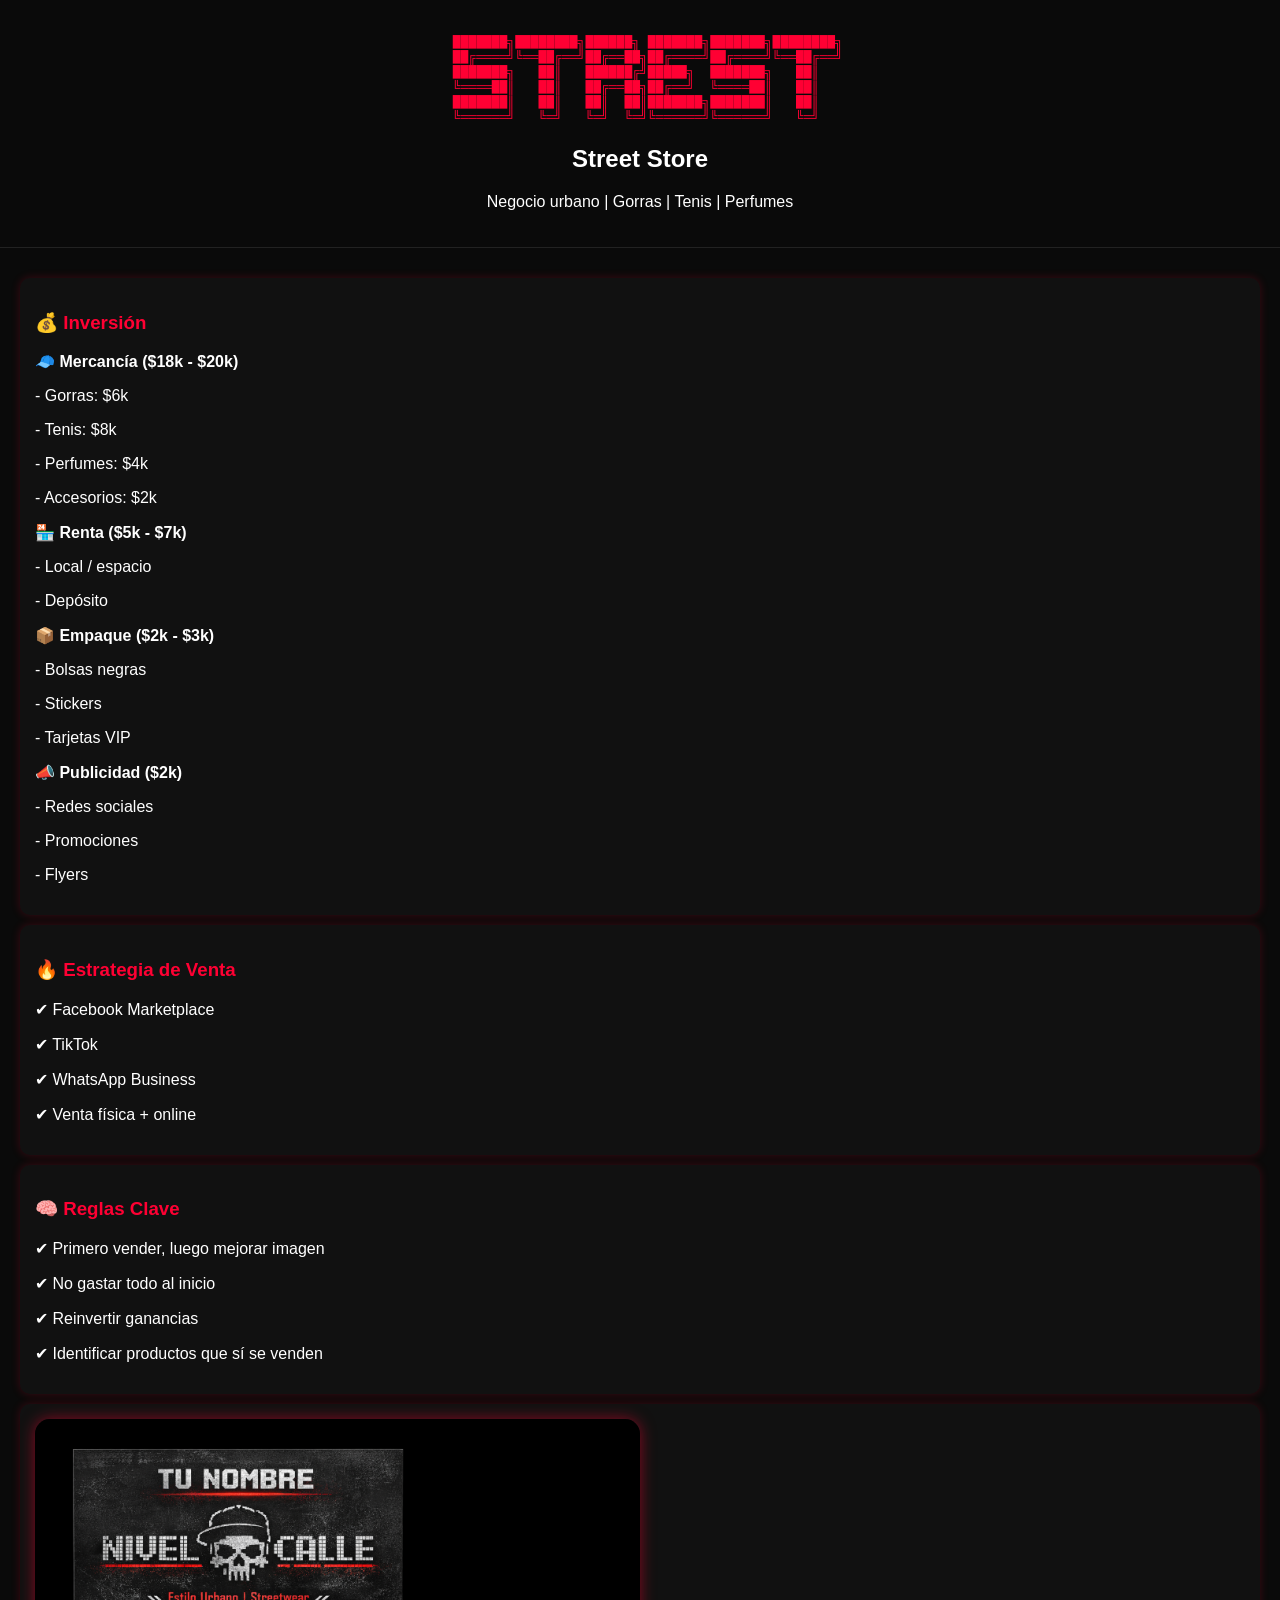
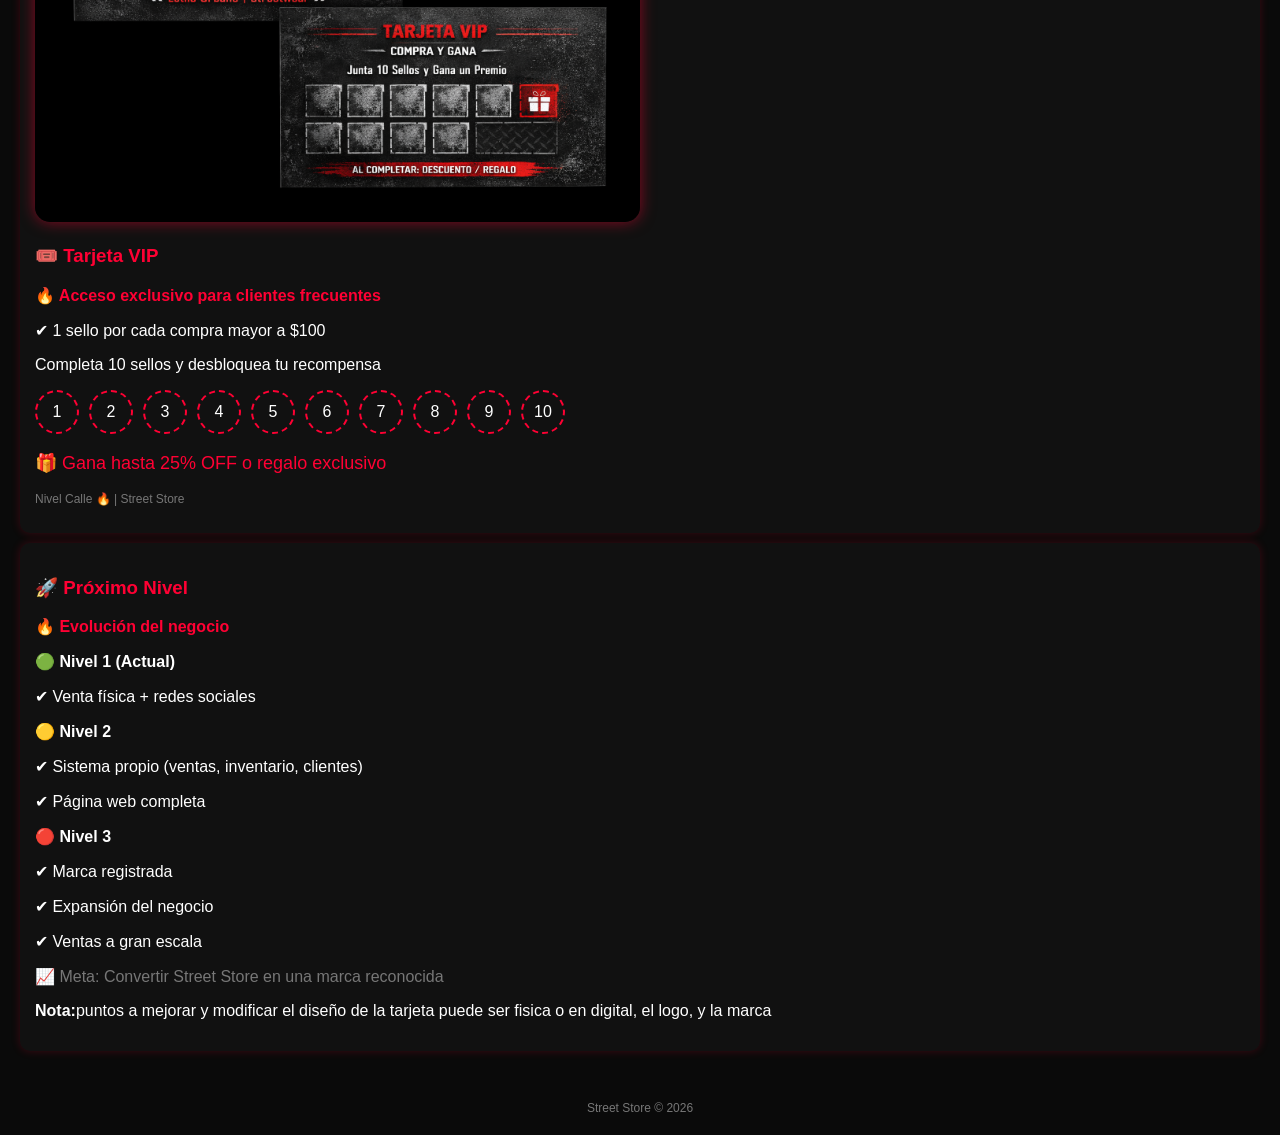
<file: index.html>
<!DOCTYPE html>
<html lang="es">
<head>
<meta charset="UTF-8">
<meta name="viewport" content="width=device-width, initial-scale=1.0">
<title>Street Store - Base</title>
<style>
body {
  margin:0;
  font-family: Arial, sans-serif;
  background: #0a0a0a;
  color: #fff;
}
header {
  text-align:center;
  padding:20px;
  border-bottom:1px solid #222;
}
.logo {
  font-family: monospace;
  color:#ff0033;
  white-space:pre;
}
.container {
  padding:20px;
}
.card {
  background:#111;
  padding:15px;
  margin:10px 0;
  border-radius:10px;
  box-shadow:0 0 10px rgba(255,0,50,0.2);
}
.section-title {
  color:#ff0033;
}
.loyalty {
  display:flex;
  gap:10px;
  flex-wrap:wrap;
}
.stamp {
  width:40px;
  height:40px;
  border:2px dashed #ff0033;
  border-radius:50%;
  display:flex;
  align-items:center;
  justify-content:center;
}
.footer {
  text-align:center;
  padding:20px;
  font-size:12px;
  color:#777;
}
img{
  height: auto;
  width: 250px;
}
</style>
</head>
<body>

<header>
<div class="logo">
  ███████╗████████╗██████╗ ███████╗███████╗████████╗
  ██╔════╝╚══██╔══╝██╔══██╗██╔════╝██╔════╝╚══██╔══╝
  ███████╗   ██║   ██████╔╝█████╗  ███████╗   ██║   
  ╚════██║   ██║   ██╔══██╗██╔══╝  ╚════██║   ██║   
  ███████║   ██║   ██║  ██║███████╗███████║   ██║   
  ╚══════╝   ╚═╝   ╚═╝  ╚═╝╚══════╝╚══════╝   ╚═╝   
</div>
<h2>Street Store</h2>
<p>Negocio urbano | Gorras | Tenis | Perfumes</p>
</header>

<div class="container">

<div class="card">
<h3 class="section-title">💰 Inversión</h3>

<p><b>🧢 Mercancía ($18k - $20k)</b></p>
<p>- Gorras: $6k</p>
<p>- Tenis: $8k</p>
<p>- Perfumes: $4k</p>
<p>- Accesorios: $2k</p>

<p><b>🏪 Renta ($5k - $7k)</b></p>
<p>- Local / espacio</p>
<p>- Depósito</p>

<p><b>📦 Empaque ($2k - $3k)</b></p>
<p>- Bolsas negras</p>
<p>- Stickers</p>
<p>- Tarjetas VIP</p>

<p><b>📣 Publicidad ($2k)</b></p>
<p>- Redes sociales</p>
<p>- Promociones</p>
<p>- Flyers</p>

</div>

<div class="card">
<h3 class="section-title">🔥 Estrategia de Venta</h3>
<p>✔ Facebook Marketplace</p>
<p>✔ TikTok</p>
<p>✔ WhatsApp Business</p>
<p>✔ Venta física + online</p>
</div>

<div class="card">
<h3 class="section-title">🧠 Reglas Clave</h3>
<p>✔ Primero vender, luego mejorar imagen</p>
<p>✔ No gastar todo al inicio</p>
<p>✔ Reinvertir ganancias</p>
<p>✔ Identificar productos que sí se venden</p>
</div>

<div class="card">

<img src="ChatGPT Image 26 mar 2026, 05_07_39 p.m..png" 
style="border-radius:15px; box-shadow:0 0 15px rgba(255,0,50,0.5); width:50%;">

<h3 class="section-title">🎟️ Tarjeta VIP</h3>

<p style="color:#ff0033; font-weight:bold;">
🔥 Acceso exclusivo para clientes frecuentes
</p>

<p>✔ 1 sello por cada compra mayor a $100</p>
<p>Completa 10 sellos y desbloquea tu recompensa</p>

<div class="loyalty">
<div class="stamp">1</div>
<div class="stamp">2</div>
<div class="stamp">3</div>
<div class="stamp">4</div>
<div class="stamp">5</div>
<div class="stamp">6</div>
<div class="stamp">7</div>
<div class="stamp">8</div>
<div class="stamp">9</div>
<div class="stamp">10</div>
</div>

<p style="font-size:18px; color:#ff0033;">
🎁 Gana hasta 25% OFF o regalo exclusivo
</p>

<p style="font-size:12px; color:#777;">
Nivel Calle 🔥 | Street Store
</p>

</div>


<div class="card">

<h3 class="section-title">🚀 Próximo Nivel</h3>

<p style="color:#ff0033; font-weight:bold;">
🔥 Evolución del negocio
</p>

<div style="margin-top:10px;">

<p><b>🟢 Nivel 1 (Actual)</b></p>
<p>✔ Venta física + redes sociales</p>

<p><b>🟡 Nivel 2</b></p>
<p>✔ Sistema propio (ventas, inventario, clientes)</p>
<p>✔ Página web completa</p>

<p><b>🔴 Nivel 3</b></p>
<p>✔ Marca registrada</p>
<p>✔ Expansión del negocio</p>
<p>✔ Ventas a gran escala</p>

</div>

<p style="margin-top:15px; color:#777;">
📈 Meta: Convertir Street Store en una marca reconocida
</p>

<p><b>Nota:</b>puntos a mejorar y modificar el diseño de la tarjeta puede ser fisica o en digital, el logo, y la marca</p>
</div>

</div>

<div class="footer">
Street Store © 2026 
</div>

</body>
</html>
</file>
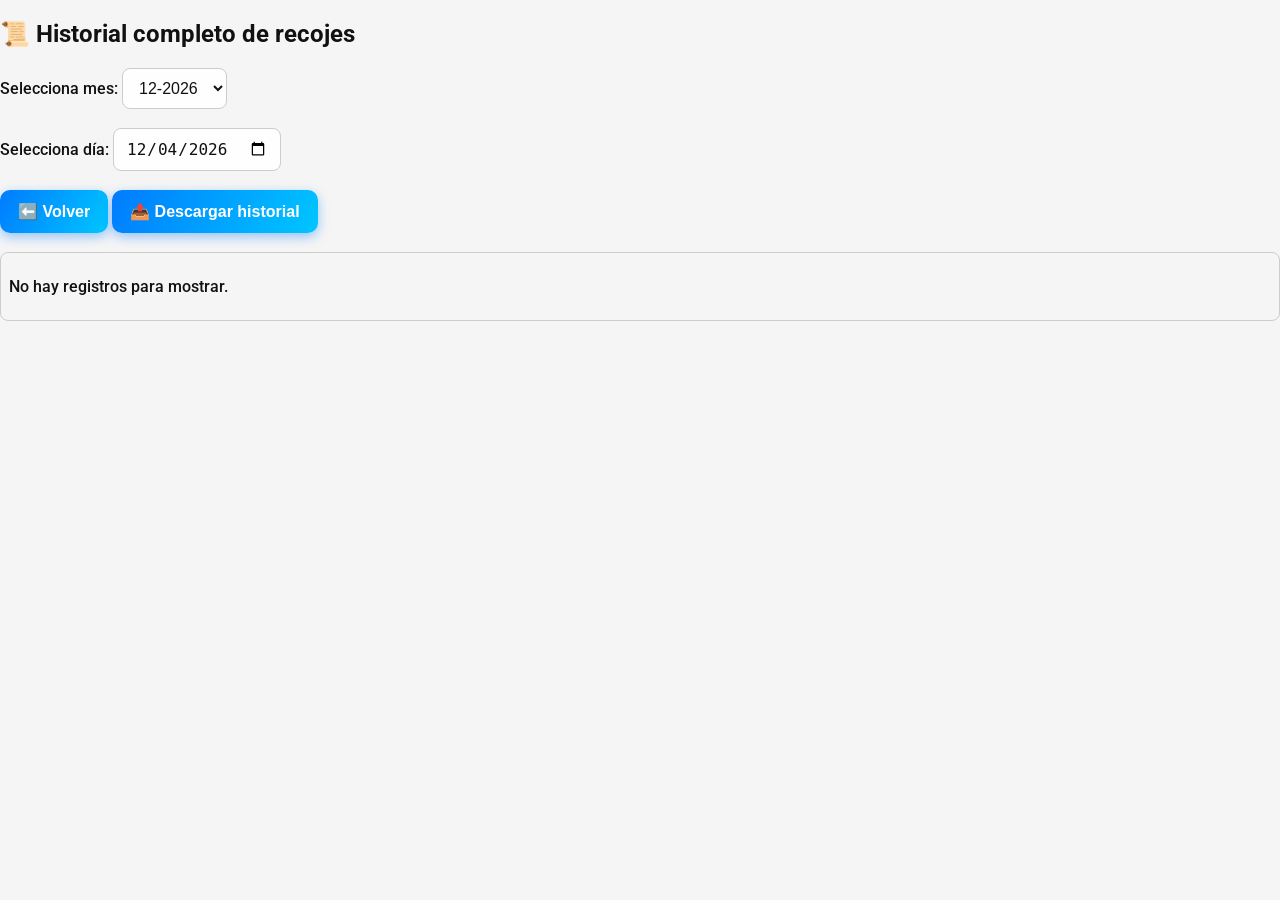
<file: historial_recojes.html>
<!DOCTYPE html>
<html lang="es">
<head>
<meta charset="UTF-8">
<meta name="viewport" content="width=device-width, initial-scale=1.0">
<title>Historial</title>
<link href="https://fonts.googleapis.com/css2?family=Roboto:wght@400;700&display=swap" rel="stylesheet">
<link rel="stylesheet" href="style.css">
<style>
/* Contenedor scrollable para móviles */
#contenedorHistorial {
  width: 100%;
  overflow-x: auto; /* permite scroll horizontal */
  -webkit-overflow-scrolling: touch; /* suaviza scroll en iOS */
  border: 1px solid #ccc;
  border-radius: 8px;
  padding: 8px;
  box-sizing: border-box;
}

/* Tabla adaptativa */
#contenedorHistorial table {
  width: 100%; /* que la tabla ocupe todo el contenedor */
  border-collapse: collapse;
  min-width: 600px; /* opcional: evita que columnas se achiquen demasiado */
}

/* Estilos generales de la tabla */
#contenedorHistorial th, #contenedorHistorial td {
  padding: 6px 12px;
  text-align: left;
  border: 1px solid #ddd;
  white-space: nowrap; /* evita que el contenido rompa la celda */
}

</style>

<h2>📜 Historial completo de recojes</h2>

<label for="mesFiltro">Selecciona mes:</label>
<select id="mesFiltro">
  <option value="todos">Todos</option>
</select><br><br>

<label for="diaFiltro">Selecciona día:</label>
<input type="date" id="diaFiltro"><br><br>

<button id="btnVolver">⬅️ Volver</button>


<button id="btnDescargarHistorial">📤 Descargar historial</button><br><br>

<div id="contenedorHistorial"><p>Cargando registros...</p></div>

<script>
    //boton de volver a la pagina anterior 
    document.querySelector("button:first-of-type").addEventListener("click", () => {
  window.location.href = "Index.html"; // o la ruta que uses
});

// ===== CONFIG =====
const CONFIG = {
  RECOGE: {
    BIN_ID: "68f0782143b1c97be96a8e31",
    API_KEY: "$2a$10$tl9rjwJzegQiXiU0QzSbm.A0IjnWDmhKKCLiFDciLB3bdhowrXdZy"
  }
};
const URL_RECOGE = `https://api.jsonbin.io/v3/b/${CONFIG.RECOGE.BIN_ID}`;

// ===== Temas =====
const temas = ["claro","oscuro","gradiente"];
let indiceTema = temas.indexOf(localStorage.getItem("tema")) >= 0 ? temas.indexOf(localStorage.getItem("tema")) : 0;
const botonTema = document.getElementById("botonTema");

function aplicarTema(tema){
    document.body.className = "";
    document.body.classList.add(tema);
    localStorage.setItem("tema", tema);
    if(botonTema){
        let emoji = tema==="claro"?"☀️":tema==="oscuro"?"🌙":"🎨";
        botonTema.textContent = `${emoji} Cambiar tema`;
    }
}
function cambiarTema(){ indiceTema=(indiceTema+1)%temas.length; aplicarTema(temas[indiceTema]); }
if(botonTema) botonTema.addEventListener("click", cambiarTema);
aplicarTema(temas[indiceTema]);

// 🔹 Fecha actual
function fechaActual() {
    const hoy = new Date();
    const yyyy = hoy.getFullYear();
    const mm = String(hoy.getMonth()+1).padStart(2,"0");
    const dd = String(hoy.getDate()).padStart(2,"0");
    return { año: yyyy, mes: mm, dia: dd, hoyStr: `${yyyy}-${mm}-${dd}` };
}

// 🔹 Inicializar filtros con fecha actual
function inicializarFiltros() {
    const { año, mes, dia, hoyStr } = fechaActual();

    // Input día
    const diaInput = document.getElementById("diaFiltro");
    if(diaInput) diaInput.value = hoyStr;

    // Select mes
    const mesSelect = document.getElementById("mesFiltro");
    if(mesSelect){
        mesSelect.innerHTML = `<option value="todos">Todos</option>`;
        for(let i=1;i<=12;i++){
            const m = String(i).padStart(2,"0");
            const opcion = document.createElement("option");
            opcion.value = `${año}-${m}`;
            opcion.textContent = `${m}-${año}`;
            if(m===mes) opcion.selected = true;
            mesSelect.appendChild(opcion);
        }
    }
}

// 🔹 Obtener registros
async function obtenerRecojes(){
    try{
        const res = await fetch(URL_RECOGE+"/latest",{headers:{"X-Master-Key":CONFIG.RECOGE.API_KEY}});
        const json = await res.json();
        return Array.isArray(json.record)?json.record:[];
    }catch(err){ console.error(err); alert("⚠️ No se pudieron cargar registros"); return []; }
}

// 🔹 Guardar registros
async function guardarRecojes(data){
    try{
        await fetch(URL_RECOGE,{
            method:"PUT",
            headers:{"Content-Type":"application/json","X-Master-Key":CONFIG.RECOGE.API_KEY},
            body: JSON.stringify(data)
        });
        alert("✅ Cambios guardados");
    } catch(err){ console.error(err); alert("❌ Error al guardar en servidor"); }
}

// 🔹 Descargar CSV
// 🔹 Descargar CSV mensual hasta día seleccionado
async function descargarCSVMensual() {
    const registros = await obtenerRecojes();
    const mes = document.getElementById("mesFiltro").value; // ej: "2025-10"
    const dia = document.getElementById("diaFiltro").value;  // ej: "2025-10-15"

    if (!mes || !dia) return alert("⚠️ Selecciona mes y día para descargar.");

    // Filtrar registros desde inicio del mes hasta el día seleccionado
    const registrosFiltrados = registros.filter(r => {
        const fecha = r.fechaLlegada; // asumimos formato "YYYY-MM-DD"
        return fecha >= `${mes}-01` && fecha <= dia;
    });

    if (!registrosFiltrados.length) return alert("⚠️ No hay registros para este rango.");

    // Crear CSV
    let csv = "SKU,Fecha Llegada,Fecha Recoje,Entregado Por,Recogido Por,Estado\n";
    registrosFiltrados.forEach(r => {
        csv += `${r.sku},${r.fechaLlegada},${r.fechaRecoje},${r.entregadoPor},${r.recogidoPor},${r.estado}\n`;
    });

    const blob = new Blob([csv], { type: "text/csv" });
    const url = URL.createObjectURL(blob);
    const a = document.createElement("a");
    a.href = url;
    a.download = `reporte_${mes}_hasta_${dia.split('-')[2]}.csv`; // ej: reporte_2025-10_hasta_15.csv
    a.click();
    URL.revokeObjectURL(url);
}

// 🔹 Mostrar historial
async function mostrarHistorial(){
    const contenedor = document.getElementById("contenedorHistorial");
    const mes = document.getElementById("mesFiltro").value;
    const dia = document.getElementById("diaFiltro").value;

    contenedor.innerHTML="<p>Cargando...</p>";
    let registros=await obtenerRecojes();

    if(mes && mes!=="todos"){ registros = registros.filter(r=>r.fechaLlegada.startsWith(mes)); }
    if(dia){ registros = registros.filter(r=>r.fechaLlegada===dia); }

    registros.sort((a,b)=>new Date(b.fechaLlegada)-new Date(a.fechaLlegada));

    if(!registros.length){ contenedor.innerHTML="<p>No hay registros para mostrar.</p>"; return; }

    const tabla=document.createElement("table");
    tabla.innerHTML=`<tr>
        <th>SKU</th><th>Fecha llegada</th><th>Fecha recoje</th><th>Entregado por</th><th>Recogido por</th><th>Estado</th><th>Acciones</th>
    </tr>`;
    registros.forEach(r=>{
        const fila=document.createElement("tr");
        fila.innerHTML=`<td>${r.sku}</td><td>${r.fechaLlegada}</td><td>${r.fechaRecoje}</td><td>${r.entregadoPor}</td><td>${r.recogidoPor}</td><td>${r.estado}</td>
        <td class="acciones">
            <button class="btn-editar" data-id="${r.id}">✏️</button>
            <button class="btn-eliminar" data-id="${r.id}">🗑️</button>
        </td>`;
        tabla.appendChild(fila);
    });
    contenedor.innerHTML=""; contenedor.appendChild(tabla);
}

// 🔹 Editar / eliminar global
document.addEventListener("click", async e=>{
    if(e.target.classList.contains("btn-eliminar")){
        const id=e.target.dataset.id;
        if(!confirm("¿Seguro que quieres eliminar este registro?")) return;
        const registros=await obtenerRecojes();
        const nuevos=registros.filter(r=>r.id!=id);
        await guardarRecojes(nuevos);
        mostrarHistorial();
    }
    if(e.target.classList.contains("btn-editar")){
        const id=e.target.dataset.id;
        const registros=await obtenerRecojes();
        const r=registros.find(r=>r.id==id);
        if(!r) return;
        alert(`Modo edición activado para SKU: ${r.sku}`);
    }
});

// 🔹 Filtros y descarga
document.getElementById("mesFiltro")?.addEventListener("change", mostrarHistorial);
document.getElementById("diaFiltro")?.addEventListener("change", mostrarHistorial);
document.getElementById("btnDescargarHistorial")?.addEventListener("click", descargarCSVMensual);


// 🔹 Cargar al inicio
document.addEventListener("DOMContentLoaded", ()=>{
    inicializarFiltros(); // setear mes/día actuales
    mostrarHistorial();
});
</script>

</body>
</html>
</file>
<file: style.css>
/* ===== Estilos generales ===== */
body {
  margin: 0;
  padding: 0;
  font-family: "Roboto", sans-serif;
  transition: background 0.5s, color 0.5s;
}

/* Contenedor */
.container {
  max-width: 500px;
  margin: 70px auto 50px;
  padding: 20px;
  border-radius: 12px;
  box-shadow: 0 4px 20px rgba(0,0,0,0.2);
  background: rgba(255,255,255,0.05);
  transition: background 0.5s, color 0.5s, box-shadow 0.3s;
}

/* Formularios y inputs */
form {
  display: flex;
  flex-direction: column;
  gap: 15px;
}

input[type="text"],
input[type="number"] {
  padding: 12px 14px;
  border-radius: 8px;
  border: none;
  outline: none;
  font-size: 1rem;
  transition: transform 0.2s, box-shadow 0.3s, background 0.5s, color 0.5s;
}

h3{
  text-align: center;
  margin-top: 5px;
  font-size: 23px;
  margin-bottom: 12px;
}

input[type="text"]:focus,
input[type="number"]:focus {
  transform: scale(1.02);
  box-shadow: 0 0 10px rgba(0,123,255,0.7);
}

input[type="checkbox"] {
  transform: scale(1.2);
  margin-right: 8px;
  cursor: pointer;
}

/* Contenedor checkbox + cantidad */
.checkbox-cantidad {
  display: flex;
  align-items: center;
  margin-bottom: 8px;
}
.checkbox-cantidad label {
  margin-right: 8px;
  flex: 1;
}

/* Botones */
button {
  padding: 12px 18px;
  border: none;
  border-radius: 8px;
  cursor: pointer;
  font-size: 1rem;
  font-weight: bold;
  transition: transform 0.2s, box-shadow 0.3s, background 0.3s;
}
button:hover {
  transform: scale(1.05);
  box-shadow: 0 4px 15px rgba(0,123,255,0.5);
}

/* Grupo de fecha */
.fecha-grupo {
  margin-bottom: 20px;
}

/* Fecha tipo burbuja centrada */
.fecha-grupo h3 {
  display: block;
  background: #d1e7ff; /* claro por defecto, cambia según tema */
  color: #007bff;
  padding: 4px 12px;
  border-radius: 20px;
  text-align: center;
  font-size: 0.9rem;
  margin: 10px auto;
  box-shadow: 0 2px 6px rgba(0,0,0,0.1);
  width: 20%;
  
}

/* Menú */
.menu-btn {
  position: fixed;
  top: 15px;
  left: 15px;
  font-size: 28px;
  cursor: pointer;
  z-index: 1001;
  color: inherit;
}

.menu {
  position: fixed;
  top: 0;
  left: -300px;
  width: 250px;
  height: 100%;
  padding: 20px;
  transition: left 0.3s, background 0.5s, color 0.5s;
  z-index: 1000;
  border-right: 1px solid rgba(0,0,0,0.1);
}

/* Menú básico */
.menu a,
.menu button {
  display: block;
  margin: 15px 0;
  background: none;
  border: none;
  color: inherit;
  font-size: 1.1rem;
  cursor: pointer;
  text-align: left;
  text-decoration: none;
  position: relative; /* para el pseudo-elemento */
  transition: color 0.3s;
}

/* Subrayado animado */
.menu a::after,
.menu button::after {
  content: '';
  position: absolute;
  left: 0;
  bottom: 0;
  width: 0%;
  height: 3px;
  border-radius: 2px;
  transition: width 0.3s;
}

/* Hover efecto */
.menu a:hover::after,
.menu button:hover::after {
  width: 100%;
}

/* Opción activa: subrayado permanente */
.menu a.active::after,
.menu button.active::after {
  width: 50%;
  margin-bottom: -8px;
  margin-left: 12%;
}

.menu.open {
  left: 0;
}

/* Toast */
.toast {
  position: fixed;
  bottom: 20px;
  right: 20px;
  background: #333;
  color: #fff;
  padding: 12px 20px;
  border-radius: 8px;
  box-shadow: 0 2px 10px rgba(0,0,0,0.4);
  opacity: 0;
  transform: translateY(20px);
  transition: 0.4s;
  z-index: 2000;
}
.toast.show {
  opacity: 1;
  transform: translateY(0);
}

/* ===== Temas ===== */

/* ----- Claro Mejorado ----- */
body.claro {
  background: #f0f4f8; /* un gris muy suave en vez de blanco puro */
  color: #111;
  font-weight: 500;
}

/* Contenedor estilo glass / neumorphism */
body.claro .container {
  background: rgba(255, 255, 255, 0.85);
  backdrop-filter: blur(8px); /* efecto glass */
  box-shadow: 0 8px 20px rgba(0,0,0,0.1), 0 0 1px rgba(0,123,255,0.2);
  border: 1px solid rgba(0,123,255,0.2);
  color: #111;
  transition: all 0.4s ease;
}

/* Inputs con efecto glow sutil */
body.claro input[type="text"],
body.claro input[type="number"] {
  background: rgba(255,255,255,0.9);
  color: #111;
  border: 1px solid #ccc;
  border-radius: 10px;
  padding: 12px 14px;
  transition: all 0.3s ease;
}

body.claro input[type="text"]:focus,
body.claro input[type="number"]:focus {
  box-shadow: 0 0 8px #007bff, 0 0 12px rgba(0,123,255,0.3);
  border-color: #007bff;
  outline: none;
}

/* Checkbox más moderno */
body.claro input[type="checkbox"] {
  accent-color: #007bff;
  transform: scale(1.3);
  cursor: pointer;
}

/* Botones más pro */
body.claro button {
  background: linear-gradient(120deg, #007bff, #00c6ff);
  color: #fff;
  font-weight: 700;
  border-radius: 10px;
  box-shadow: 0 4px 12px rgba(0,123,255,0.4);
  transition: all 0.3s ease;
}

body.claro button:hover {
  transform: scale(1.05);
  box-shadow: 0 6px 20px rgba(0,123,255,0.6);
}

/* Menú con toque glass */
body.claro .menu {
  background: rgba(255,255,255,0.9);
  backdrop-filter: blur(8px);
  color: #111;
  border-right: 1px solid rgba(0,123,255,0.2);
  box-shadow: 0 4px 15px rgba(0,123,255,0.2);
  transition: all 0.4s ease;
}


/* ----- Oscuro ----- */
body.oscuro {
  background: #010101;
  color: #00ff00;
}
body.oscuro .container {
  background: #111;
  box-shadow: 0 4px 20px rgba(0,0,0,0.9);
}
body.oscuro input[type="text"],
body.oscuro input[type="number"] {
  background: #222;
  color: #fff;
  border: 1px solid #333;
}
body.oscuro input[type="text"]:focus,
body.oscuro input[type="number"]:focus {
  box-shadow: 0 0 10px #39f;
}
body.oscuro input[type="checkbox"] {
  accent-color: #39f;
}
body.oscuro button {
  background: #222;
  color: #39f;
  box-shadow: 0 2px 8px rgba(57,153,255,0.5);
}
body.oscuro button:hover {
  box-shadow: 0 4px 20px rgba(57,153,255,0.7);
}
body.oscuro .menu {
  background: #010101;
  color: #e0e0e0;
  border-right: 1px solid #333;
}

/* ----- Gradiente ----- */
body.gradiente {
  background: linear-gradient(120deg, #ff8c00, #ff0080);
  color: #fff;
}
body.gradiente .container {
  background: rgba(255,255,255,0.1);
  box-shadow: 0 4px 20px rgba(0,0,0,0.3);
}
body.gradiente input[type="text"],
body.gradiente input[type="number"] {
  background: rgba(255,255,255,0.2);
  color: #fff;
}
body.gradiente input[type="checkbox"] {
  accent-color: #fff;
}
body.gradiente button {
  background: #fff;
  color: #ff0080;
  font-weight: 700;
}
body.gradiente .menu {
  background: rgba(0,0,0,0.5);
  color: #fff;
}

/* ----- Temas de  menu----- */
body.claro .menu a::after,
body.claro .menu button::after {
  background: #0066ff;
}

body.oscuro .menu a::after,
body.oscuro .menu button::after {
  background: #00e1ff;
}

body.gradiente .menu a::after,
body.gradiente .menu button::after {
  background: #fff;
}

/* ---- Vistas ---- */
.vista {
  display: none;
  overflow-x: auto; /* permite que la tabla se vea completa sin salirse */
}
.vista.activa {
  display: block;
  animation: fadeIn 0.4s;
}

@keyframes fadeIn {
  from {
    opacity: 0;
    transform: translateY(10px);
  }
  to {
    opacity: 1;
    transform: translateY(0);
  }
}

/* ---- Historial ---- */
#busqueda {
  width: 100%;
  padding: 10px;
  margin-bottom: 15px;
  border-radius: 8px;
  border: none;
}

.card {
  background: rgba(255, 255, 255, 0.1);
  border-radius: 10px;
  padding: 15px;
  margin: 10px 0;
  box-shadow: 0 2px 6px rgba(0, 0, 0, 0.2);
  transition: transform 0.2s;
  position: relative;
}
.card:hover {
  transform: scale(1.03);
}
.card button {
  position: absolute;
  top: 10px;
  right: 10px;
  background: red;
  color: #fff;
  padding: 4px 6px;
  border-radius: 4px;
  font-size: 0.8rem;
}

/* ---- Toast ---- */
.toast {
  position: fixed;
  bottom: 20px;
  right: 20px;
  background: #333;
  color: #fff;
  padding: 12px 20px;
  border-radius: 8px;
  box-shadow: 0 2px 10px rgba(0, 0, 0, 0.4);
  opacity: 0;
  transform: translateY(20px);
  transition: 0.4s;
  z-index: 2000;
}
.toast.show {
  opacity: 1;
  transform: translateY(0);
}
/* Contenedor de tarjetas */
.tarjetas {
  display: flex;
  flex-wrap: wrap;
  gap: 1rem;
  margin-top: 1rem;
}

/* Tarjeta individual */
.tarjeta {
  flex: 1 1 250px;
  background: var(--card-bg);
  color: var(--card-color);
  padding: 1rem;
  border-radius: 12px;
  box-shadow: 0 4px 12px rgba(0,0,0,0.15);
  transition: transform 0.2s, box-shadow 0.2s;
}

.tarjeta:hover {
  transform: translateY(-5px);
  box-shadow: 0 8px 20px rgba(0,0,0,0.25);
}

.tarjeta p {
  margin: 0.4rem 0;
  font-size: 0.95rem;
}

/* Botón reporte */
.btn-reporte {
  margin-top: 1rem;
  padding: 0.5rem 1rem;
  border: none;
  border-radius: 8px;
  cursor: pointer;
  background-color: #007bff;
  color: #fff;
  transition: background 0.2s;
}

.btn-reporte:hover {
  background-color: #0056b3;
}

/* Temas dinámicos */
body.claro {
  --card-bg: #ffffff;
  --card-color: #000000;
  background-color: #f5f5f5;
}

body.oscuro {
  --card-bg: #1e1e1e;
  --card-color: #ffffff;
  background-color: #121212;
}

body.gradiente {
  --card-bg: linear-gradient(135deg, #ff8c00, #ff0080);
  --card-color: #ffffff;
  background: linear-gradient(135deg, #ff8c00, #ff0080);
}

/* Tablas modernas */
table {
  width: 100%;
  border-collapse: collapse;
  margin-top: 1rem;
  font-size: 0.95rem;
  color: var(--card-color);
}

table th, table td {
  padding: 0.8rem;
  text-align: left;
  border-bottom: 1px solid rgba(0,0,0,0.1);
}

table th {
  background-color: var(--table-header-bg);
  color: var(--table-header-color);
}

table tr:hover {
  background-color: var(--table-hover-bg);
  transition: background 0.2s;
}

/* Bordes redondeados en tabla (solo el contenedor) */
table {
  border-radius: 12px;
  overflow: hidden;
}

/* Temas dinámicos para tablas */
body.claro {
  --table-header-bg: #e0e0e0;
  --table-header-color: #000;
  --table-hover-bg: #f2f2f2;
}

body.oscuro {
  --table-header-bg: #2c2c2c;
  --table-header-color: #fff;
  --table-hover-bg: #3a3a3a;
}

body.gradiente {
  --table-header-bg: rgba(255,255,255,0.2);
  --table-header-color: #fff;
  --table-hover-bg: rgba(255,255,255,0.1);
}

#contenedorRecojes {
  max-height: 300px;
  overflow-y: auto;
  border-radius: 10px;
  padding: 10px;
  background: rgba(255,255,255,0.05);
  scrollbar-width: none; /* Firefox */
}

/* Ocultar barra en navegadores basados en WebKit (Chrome, Edge, Safari) */
#contenedorRecojes::-webkit-scrollbar {
  display: none;
}

#contenedorRecojes table {
  width: 100%;
  border-collapse: collapse;
}

#contenedorRecojes th, #contenedorRecojes td {
  padding: 8px;
  border-bottom: 1px solid #555;
  text-align: center;
  color: #fff;
}

#contenedorRecojes th {
  background: rgba(255,255,255,0.1);
}

.acciones button {
  margin: 0 2px;
  border: none;
  background: transparent;
  cursor: pointer;
  font-size: 1em;
  transition: transform 0.2s;
}

/* Select básico */
select {
  padding: 10px 12px;
  border-radius: 8px;
  border: none;
  outline: none;
  font-size: 1rem;
  cursor: pointer;
  transition: all 0.3s ease;
}

/* Temas */
body.claro select {
  background: rgba(255,255,255,0.9);
  color: #111;
  border: 1px solid #ccc;
}
body.claro select:focus {
  box-shadow: 0 0 8px #007bff, 0 0 12px rgba(0,123,255,0.3);
}

body.oscuro select {
  background: #222;
  color: #fff;
  border: 1px solid #333;
}
body.oscuro select:focus {
  box-shadow: 0 0 10px #39f;
}

body.gradiente select {
  background: rgba(255,255,255,0.2);
  color: #505050;
  border: 1px solid #fff;
}
body.gradiente select:focus {
  box-shadow: 0 0 10px #ff0080;
}

/* Fecha */
input[type="date"] {
  padding: 10px 12px;
  border-radius: 8px;
  border: none;
  outline: none;
  font-size: 1rem;
  cursor: pointer;
  transition: all 0.3s ease;
}

/* Temas */
body.claro input[type="date"] {
  background: rgba(255,255,255,0.9);
  color: #111;
  border: 1px solid #ccc;
}
body.claro input[type="date"]:focus {
  box-shadow: 0 0 8px #007bff, 0 0 12px rgba(0,123,255,0.3);
}

body.oscuro input[type="date"] {
  background: #222;
  color: #fff;
  border: 1px solid #333;
}
body.oscuro input[type="date"]:focus {
  box-shadow: 0 0 10px #39f;
}

body.gradiente input[type="date"] {
  background: rgba(255,255,255,0.2);
  color: #fff;
  border: 1px solid #fff;
}
body.gradiente input[type="date"]:focus {
  box-shadow: 0 0 10px #ff0080;
}

.vista-filtro {
  display: flex;
  flex-direction: column;
  gap: 10px; /* espacio entre cada label + select */
  max-width: 200px; /* opcional para que no quede muy ancho */
}

.vista-filtro label {
  font-weight: bold;
  margin-bottom: 4px;
}

.vista-filtro select {
  padding: 6px;
  border-radius: 6px;
  border: 1px solid #ccc;
  background-color: #fff;
  cursor: pointer;
}
</file>
